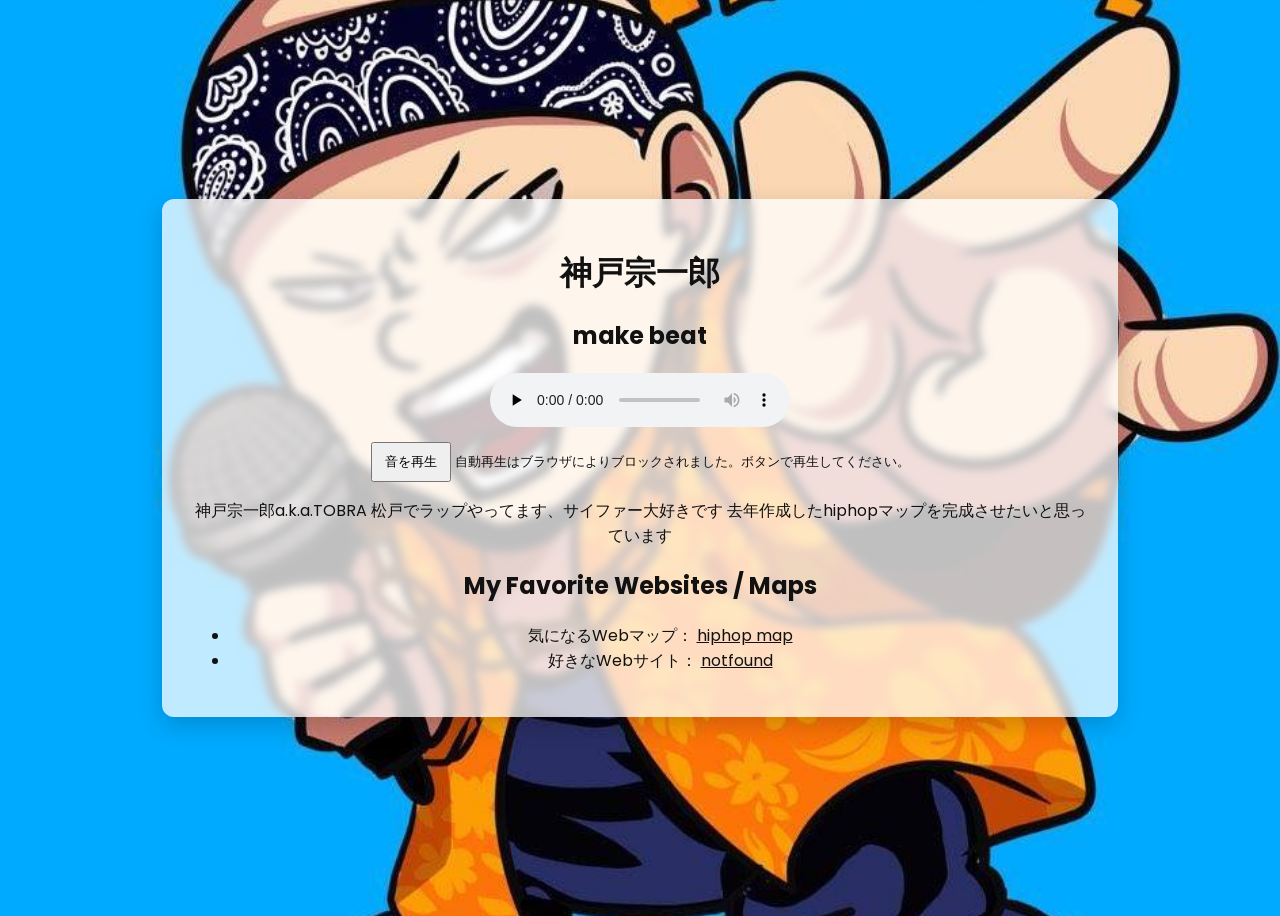
<file: web1/index.html>
<!doctype html>
<html lang="ja">
    <head>
        <!-- 文字化けを防ぐ設定 -->
        <meta charset="UTF-8" />
        <meta name="viewport" content="width=device-width,initial-scale=1" />
        <title>My Page</title>
        <!-- Google Fonts: Poppins + Kosugi Maru (日本語をポップ体風にするため) -->
        <link rel="preconnect" href="https://fonts.googleapis.com">
        <link rel="preconnect" href="https://fonts.gstatic.com" crossorigin>
        <link href="https://fonts.googleapis.com/css2?family=Poppins:wght@300;400;600;700&family=Kosugi+Maru&display=swap" rel="stylesheet">
    <style>
            /* 全要素に Poppins（英字） + Kosugi Maru（和文ポップ風）を強制適用します。
               注意: Poppins はラテン文字用のフォントで日本語グリフを含みません。
               そのため日本語は Kosugi Maru（丸ゴシックのポップ風）で表示されます。 */
            :root { --pop-font: 'Poppins', 'Kosugi Maru', system-ui, -apple-system, "Hiragino Kaku Gothic ProN", "Meiryo", sans-serif; }
            html, body, * { font-family: var(--pop-font) !important; -webkit-font-smoothing: antialiased; -moz-osx-font-smoothing: grayscale; }
            /* フォーム要素やUIも継承 */
            button, input, select, textarea { font-family: inherit !important; }

            /* 背景画像を画面全体に引き延ばす（cover）設定 */
            body {
                background-image: url('6436.jpg');
                background-size: cover;
                background-position: center center;
                background-repeat: no-repeat;
                min-height: 100vh;
                padding: 20px;
                box-sizing: border-box;
                /* 中央寄せのためにフレックスレイアウトを使用 */
                display: flex;
                align-items: center; /* 垂直中央 */
                justify-content: center; /* 水平中央 */
                flex-direction: column;
            }

            /* inline img を非表示にして背景化と競合しないようにする */
            img.hero-hidden { display: none !important; }

            #audio-section { margin-top:16px }
            #play-btn { padding:8px 12px }

            /* 中央のコンテンツを包む白い半透明背景のボックス */
            #content {
                background: rgba(255,255,255,0.75); /* 半透明の白 */
                padding: 28px 28px;
                border-radius: 12px;
                max-width: 900px;
                width: calc(100% - 40px);
                box-shadow: 0 8px 24px rgba(0,0,0,0.18);
                text-align: center; /* テキスト中央寄せ */
                backdrop-filter: blur(4px); /* 背景のぼかし（対応ブラウザのみ） */
                color: #111; /* 白背景上は濃い文字色に固定 */
            }

            /* コンテンツ内のリンクは濃い色にする（スクリプトで上書きされることがあるため明示） */
            #content a { color: #0b63a5; }
        </style>
    </head>

    <body>
        <div id="content">
            <!-- 自分の名前 -->
            <h1>神戸宗一郎</h1>

            <!-- 写真（背景化するため非表示） -->
            <img class="hero-hidden" src="6436.jpg" width="300" alt="神戸宗一郎" />

            <!-- オーディオ再生セクション -->
            <section id="audio-section">
                <h2>make beat</h2>

                <audio id="audio" controls preload="none">
                    <source src="アマルガム.mp3" type="audio/mpeg">
                    お使いのブラウザは audio 要素に対応していません。
                </audio>

                <div style="margin-top:8px">
                    <button id="play-btn" style="display:none">音を再生</button>
                    <small id="note">ページ読み込み後に自動再生を試みます。ブロックされた場合はボタンで再生してください。</small>
                </div>
            </section>

            <!-- 自己紹介 -->
            <p>
                神戸宗一郎a.k.a.TOBRA
                松戸でラップやってます、サイファー大好きです
                去年作成したhiphopマップを完成させたいと思っています
            </p>

            <!-- リンク -->
            <h2>My Favorite Websites / Maps</h2>
            <ul>
                <li>
                    気になるWebマップ：
                    <a href="https://artist-map.kgetheshadowmen.com" target="_blank" rel="noopener">hiphop map</a>
                </li>
                <li>
                    好きなWebサイト：
                    <a href="https://notfound404.stores.jp" target="_blank" rel="noopener">notfound</a>
                </li>
            </ul>
        </div>

        <script>
            (function(){
                const audio = document.getElementById('audio');
                const playBtn = document.getElementById('play-btn');
                const note = document.getElementById('note');

                function tryAutoplay(){
                    audio.play().then(()=>{
                        note.textContent = '自動再生に成功しました。';
                    }).catch(()=>{
                        playBtn.style.display = '';
                        note.textContent = '自動再生はブラウザによりブロックされました。ボタンで再生してください。';
                    });
                }

                playBtn.addEventListener('click', ()=>{
                    audio.play();
                    playBtn.style.display = 'none';
                });

                    document.addEventListener('DOMContentLoaded', tryAutoplay);
                    })();
            </script>

            <script>
                (function(){
                    // 画像から平均色を取り、ページ背景に適用する
                    const imgSrc = '6436.jpg';
                    const img = new Image();
                    img.src = imgSrc;

                    img.onload = () => {
                        try {
                            const sampleSize = 100; // 小さなキャンバスに縮小して平均を取る
                            const canvas = document.createElement('canvas');
                            canvas.width = sampleSize;
                            canvas.height = sampleSize;
                            const ctx = canvas.getContext('2d');
                            // 画像をキャンバスに収めて描画
                            ctx.drawImage(img, 0, 0, sampleSize, sampleSize);

                            const imgData = ctx.getImageData(0, 0, sampleSize, sampleSize).data;
                            let r = 0, g = 0, b = 0, count = 0;
                            for (let i = 0; i < imgData.length; i += 4) {
                                r += imgData[i];
                                g += imgData[i+1];
                                b += imgData[i+2];
                                count++;
                            }
                            r = Math.round(r / count);
                            g = Math.round(g / count);
                            b = Math.round(b / count);

                            const bg = `rgb(${r}, ${g}, ${b})`;
                            document.documentElement.style.transition = 'background-color 400ms ease';
                            document.body.style.backgroundColor = bg;

                            // コントラストを見て文字色を決定
                            const luminance = 0.2126*r + 0.7152*g + 0.0722*b;
                            const textColor = luminance < 130 ? '#ffffff' : '#111111';
                            document.body.style.color = textColor;
                            // リンク等も合わせる
                            document.querySelectorAll('a').forEach(a => a.style.color = textColor);
                        } catch (err) {
                            console.warn('画像から色を抽出できませんでした:', err);
                        }
                    };

                    img.onerror = () => {
                        console.warn('画像の読み込みに失敗しました:', imgSrc);
                    };
                })();
            </script>
    </body>
</html>
</file>
